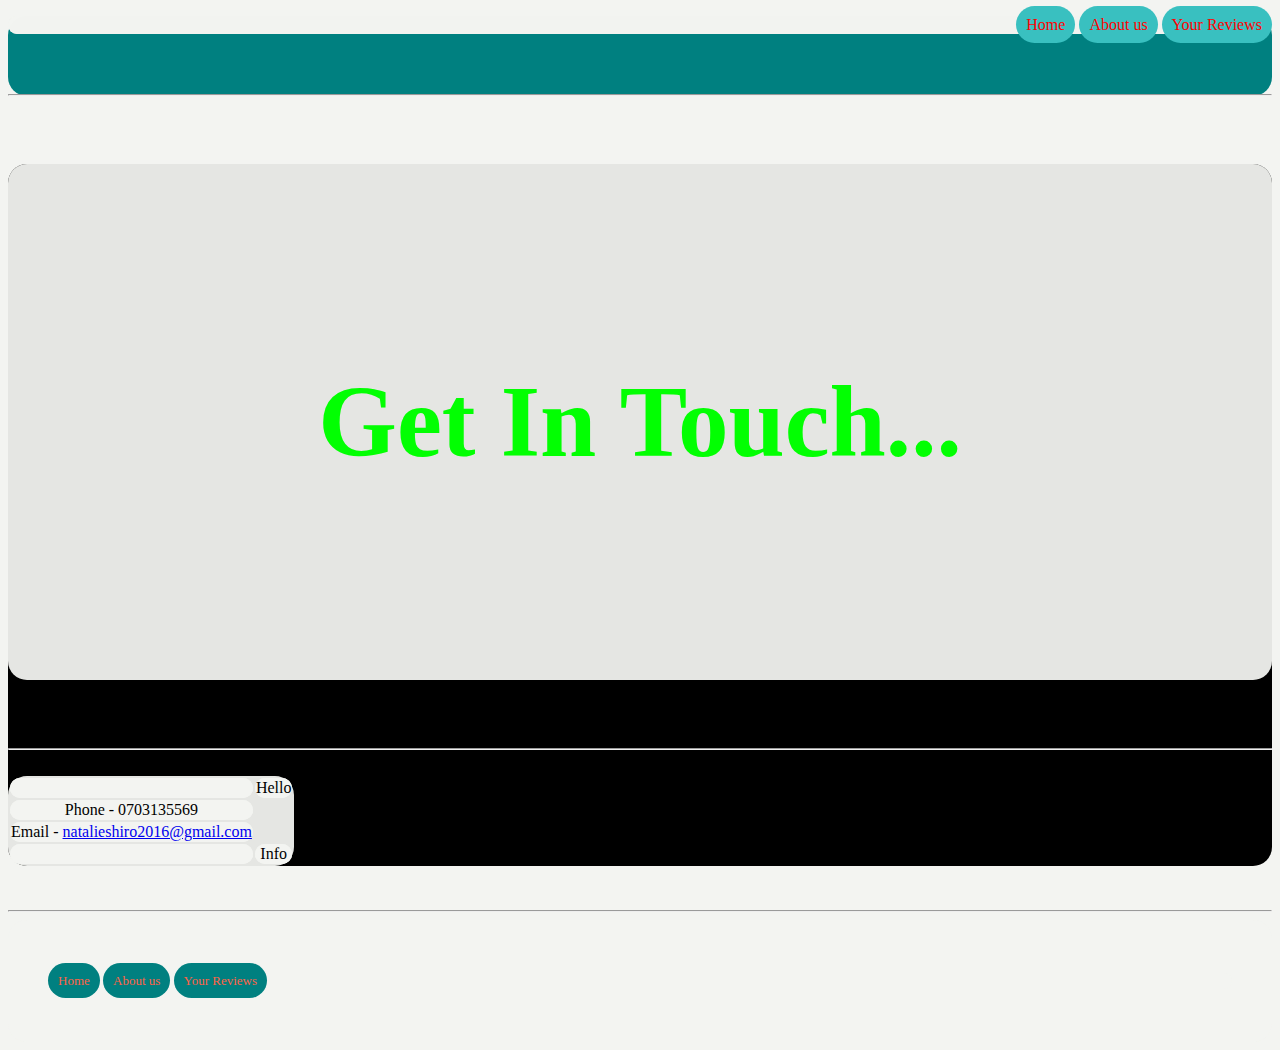
<file: contact.html>
<!DOCTYPE html>
<html lang="en">
<head>
    <meta charset="UTF-8">
    <meta name="viewport" content="width=device-width, initial-scale=1.0">
    <title>Contact Us</title>
    <link rel="stylesheet" href="contact.css">
</head>
<body>
    <div class="top">
        <nav>
            <p>
                <a href="index.html">Home</a>
                <a href="about.html">About us</a>
                <a href="form.html">Your Reviews</a>
            </p>
        </nav>
        <br><br><hr>
    </div>

    <div class="middle">
        <h1>Get In Touch...</h1>
        <hr>
        <table>
            <center>
                <th><td>Hello</td></th><br>
                <tr><td>Phone - 0703135569</td></tr>
                <tr><td>Email - <a href="#">natalieshiro2016@gmail.com</a></td></tr>
                <th><td>Info</td></th>
        </center>
        </table>
    </div>
    <br><br><hr>

    <div class="bottom">
        <p>
            <a href="index.html">Home</a>
            <a href="about.html">About us</a>
            <a href="form.html">Your Reviews</a>
        </p>
    </div>
</body>
</html>
</file>
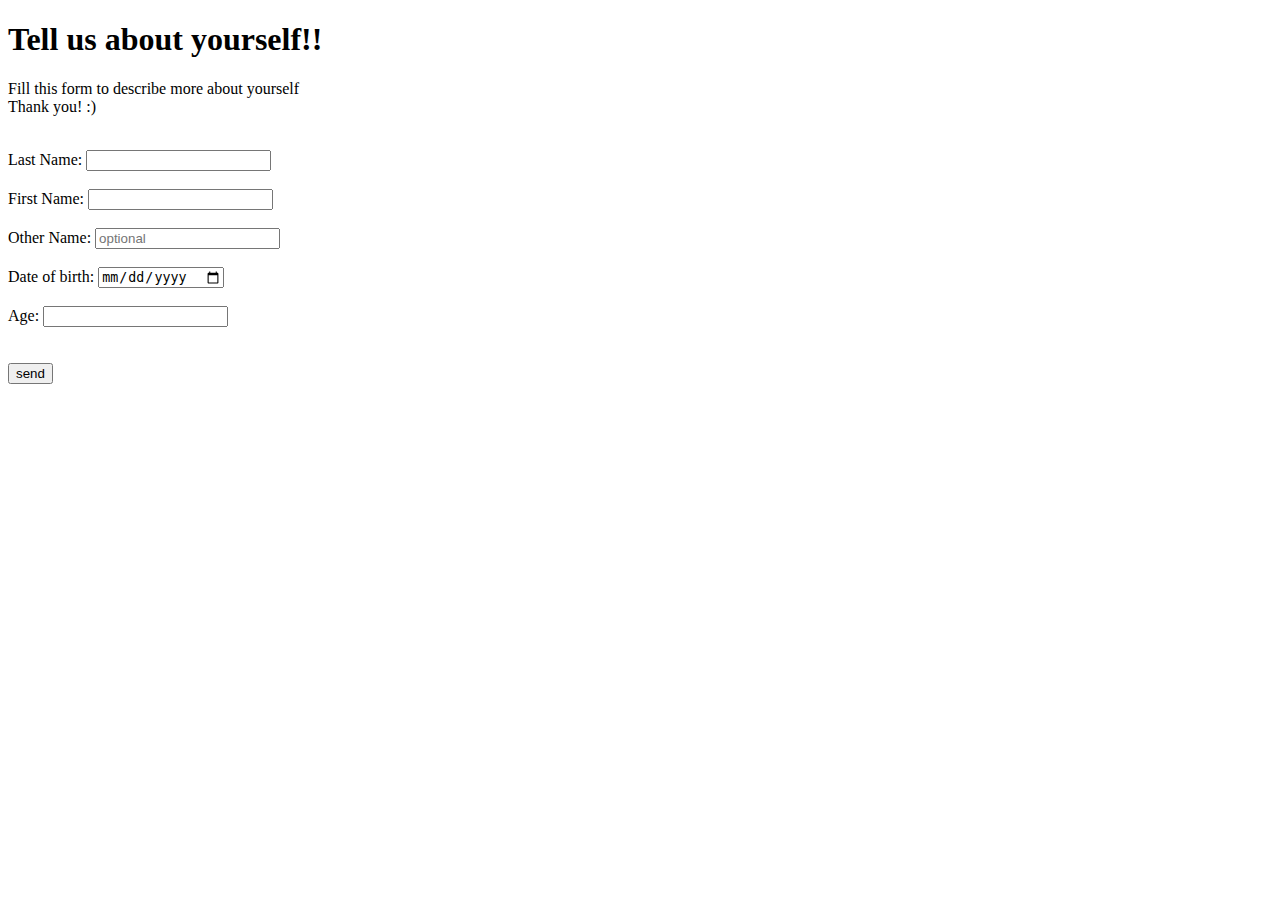
<file: form.html>
<!DOCTYPE html>
<html lang="en">
<head>
    <meta charset="UTF-8">
    <meta name="viewport" content="width=device-width, initial-scale=1.0">
    <title>Form</title>
    <link rel="icon" href="https://th.bing.com/th/id/R.508ff96beadaf05cfcd62306701bf788?rik=N1tFLKnvc9WgIw&pid=ImgRaw&r=0">

</head>
<body>
    <div>
        <h1>Tell us about yourself!!</h1>
        <p> Fill this form to describe more about yourself <br> Thank you! :)</p>
        <br>
        <form method="post" action="form_response.html">
            <label for="username">Last Name:</label>
            <input type="text" required="" name="username">
            <br><br>
            <label for="username"> First Name:</label>
            <input type="text" name="username" required="">
            <br><br>
            <label for="">Other Name:</label>
            <input type="text" name="optional" placeholder="optional">
            <br><br>
            <label for="dob">Date of birth:</label>
            <input type="date" name="dob">
            <br><br>
            <label for="age">Age:</label>
            <input type="number" name="age">
            <br><br><br>
            <input type="submit" name="submit" value="send" placeholder=":)">
        </form>
    </div>
</body>
</html>
</file>
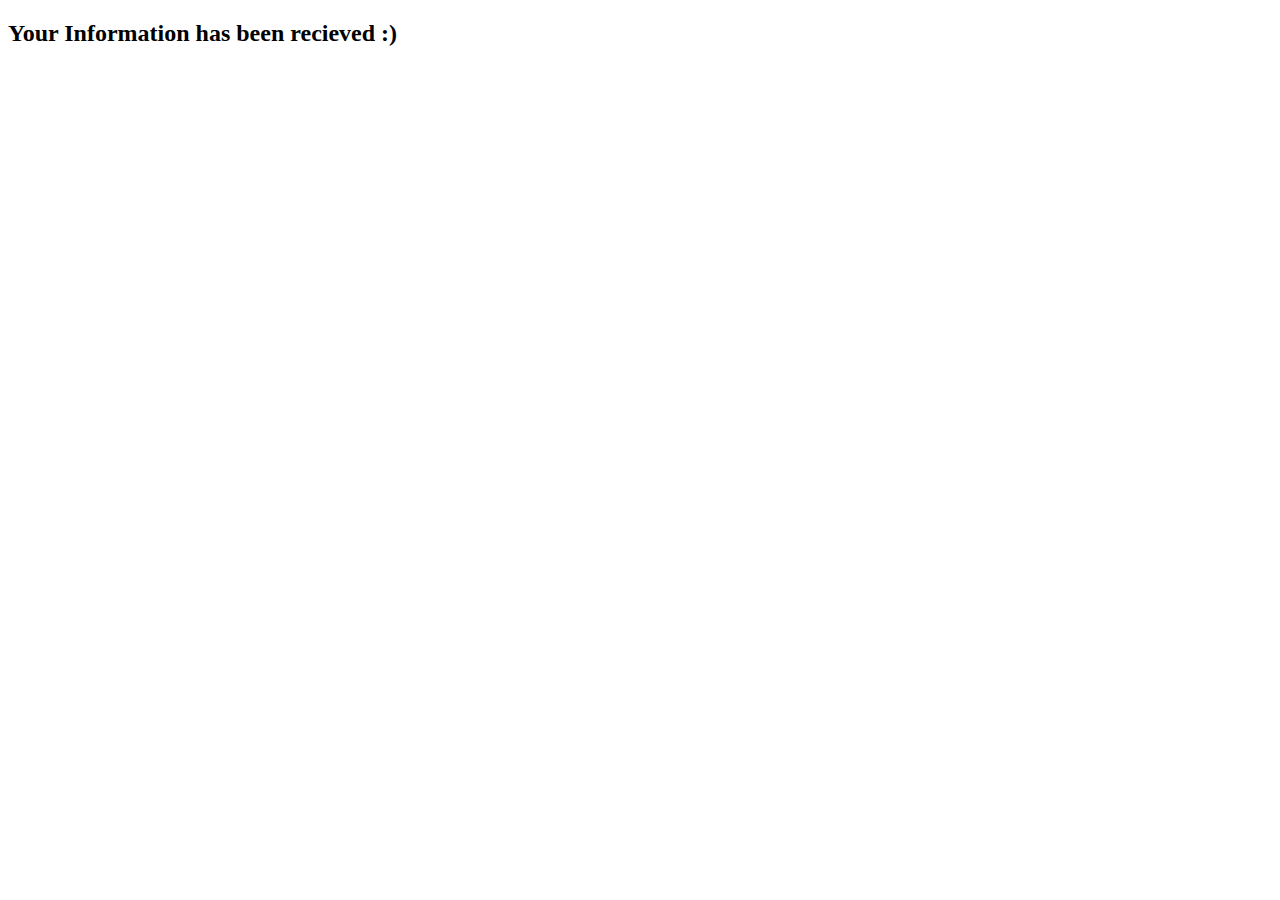
<file: form_response.html>
<!DOCTYPE html>
<html lang="en">
<head>
    <meta charset="UTF-8">
    <meta name="viewport" content="width=device-width, initial-scale=1.0">
    <title>Document</title>
</head>
<body>
    <h2><strong>Your Information has been recieved :)</strong></h2>
    
</body>
</html>
</file>
<file: contact.css>
* {
    font-family: cursive;
    background-color: rgba(242, 243, 240, 0.945);
    box-sizing: border-box;
    border-radius: 19px;
}
.top {
    padding: 0px;
    text-align: right;
    background-color: teal;

}
.top a {
    text-decoration: None;
    padding: 10px;
    color: red;
    background-color: rgb(57, 192, 192);
}
.top:hover {
    transform: scale(1.1);
    transition-duration: 220ms;
}
.top a:hover {
    background-color: white;
    color: blue;
    transform: scale(1.3);
    transition-duration: 250ms;
    text-transform: uppercase;
   
    font-weight: 900;
}
.middle {
    background-color: black;
    text-align: center;
}
.middle h1 {
    color: rgba(0, 255, 0, 0.993);
    padding: 200px;
    font-size: 7.9vmax;
}
.middle h1:hover {
    transform: scale(1.2);
    transition-duration: 200ms;
}
.bottom{
    padding: 40px;
    display: block;
    font-size: small;
}
.bottom a{
    text-decoration: none;
    padding: 10px;
    color: tomato;
    background-color: teal;
}
</file>
